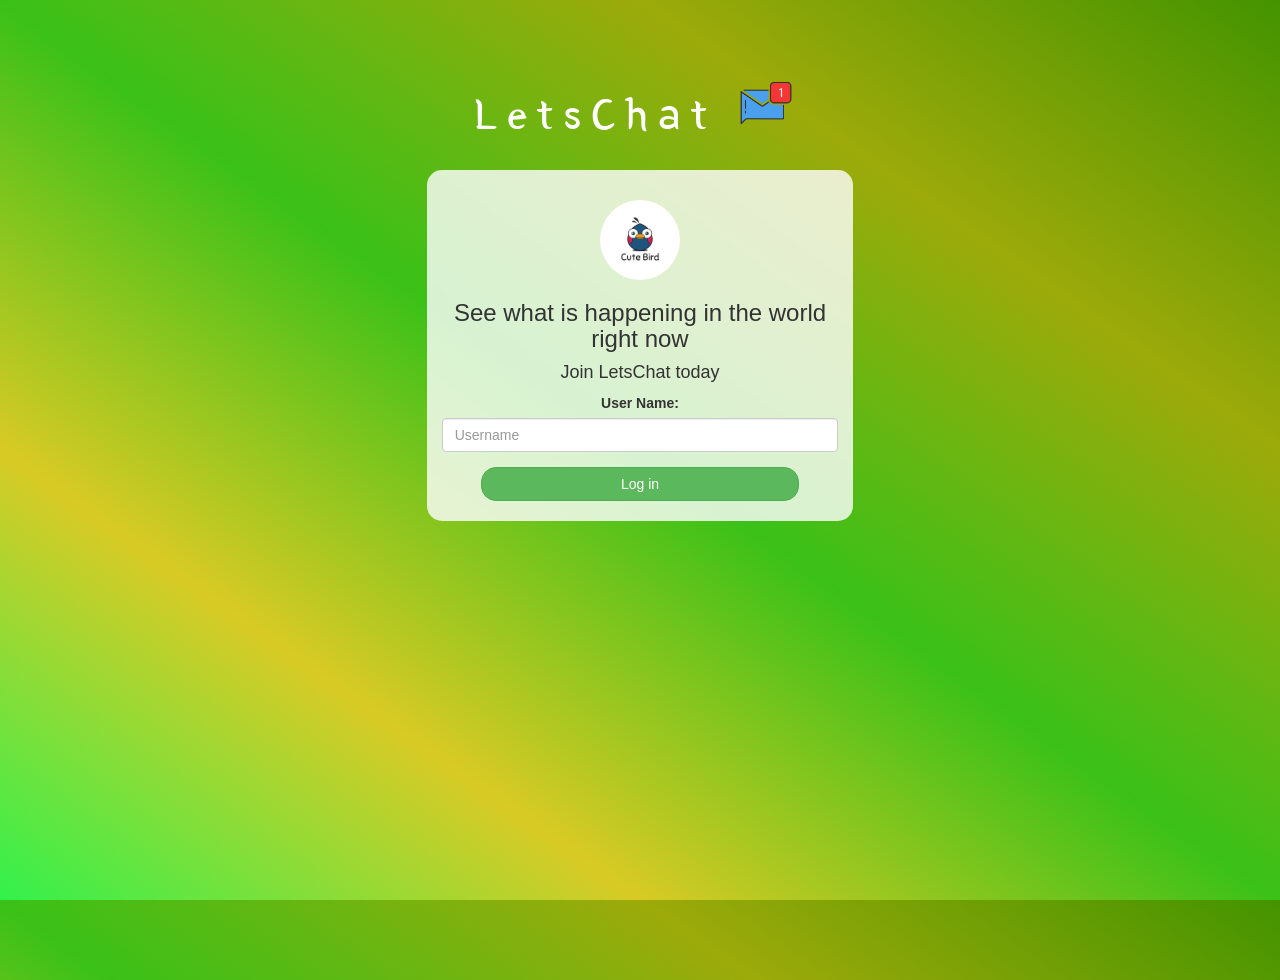
<file: index.html>
<!DOCTYPE html>
<html>
<head>
	<title>LetsChat</title>
<link href="https://fonts.googleapis.com/css?family=Yeon+Sung&display=swap" rel="stylesheet"><meta name="viewport" content="width=device-width, initial-scale=1">

<link rel="stylesheet" href="https://maxcdn.bootstrapcdn.com/bootstrap/3.4.0/css/bootstrap.min.css">
<script src="https://ajax.googleapis.com/ajax/libs/jquery/3.4.1/jquery.min.js"></script>
<script src="https://maxcdn.bootstrapcdn.com/bootstrap/3.4.0/js/bootstrap.min.js"></script>

<link rel="stylesheet" type="text/css" href="style.css">
<script src="letschat.js"></script>
</head>
<body>
<center>
	<h1 class="header">	
		LetsChat	<sup>
	<img src="m2.png">
	</sup>
</h1>
	<div class="col-lg-4 col-md-6 col-sm-6 col-xs-11 login_div">
	<img src="logo.png" class="logo">
		<h3 >See what is happening in the world right now</h3>
		<h4 >Join LetsChat today</h4>
		<div class="form-group">
		  <label >User Name:</label>
<input type="text" id="user_name" class="form-control" placeholder="Username">
		</div>
		<button id="login_button" class="btn btn-success" onclick="addUser()">Log in</button>
		<br><br>
	</div>
</center>
</body>
</html>
</file>
<file: style.css>
html, body
{
  height: 100%;
  margin: 0;
}

body
{
background-image: linear-gradient(to right top, #33f14c, #d9ca25, #3ac118, #9daa0a, #439400);
}

.header
{
	color: white;font-family: 'Yeon Sung';font-size: 45px;letter-spacing: 10px;margin-top: 80px;
}
.header img
{
	width: 80px;margin-left: -15px;
}

.login_div
{
	background: rgba(255,255,255,0.8);float: none;border-radius: 15px;
}

.logo
{
	width: 80px;margin-top: 30px;border-radius: 40px;
}

#login_button
{
	width: 80%;border-radius: 15px;
}

.room_name
{
	cursor: pointer;
	font-size: 20px;
}


#logout
{
	font-size: 20px; float: right;
}


#output
{
	padding: 10px; width:80%;background: rgba(255,255,255,0.8);border-radius: 15px;
}

.input_div_room_page
{
	width: 80%;
}

.input_div label
{
	color: white;font-size: 20px;
}


.input_div_message_page
{
	position: fixed;bottom: 0px;width: 100%;background: rgba(255,255,255,0.8);
}
.input_div_message_page label
{
	color: black;
}
.input_div_message_page #msg
{
	width: 80%;
}
.input_div_message_page button
{
	margin-top: 15px;
	width: 50%; 
}
.color_white
{
	color: white
}

.user_tick
{
	width:20px;
}
.message_h4
{
	padding-left:5px;color:grey;
}
</file>
